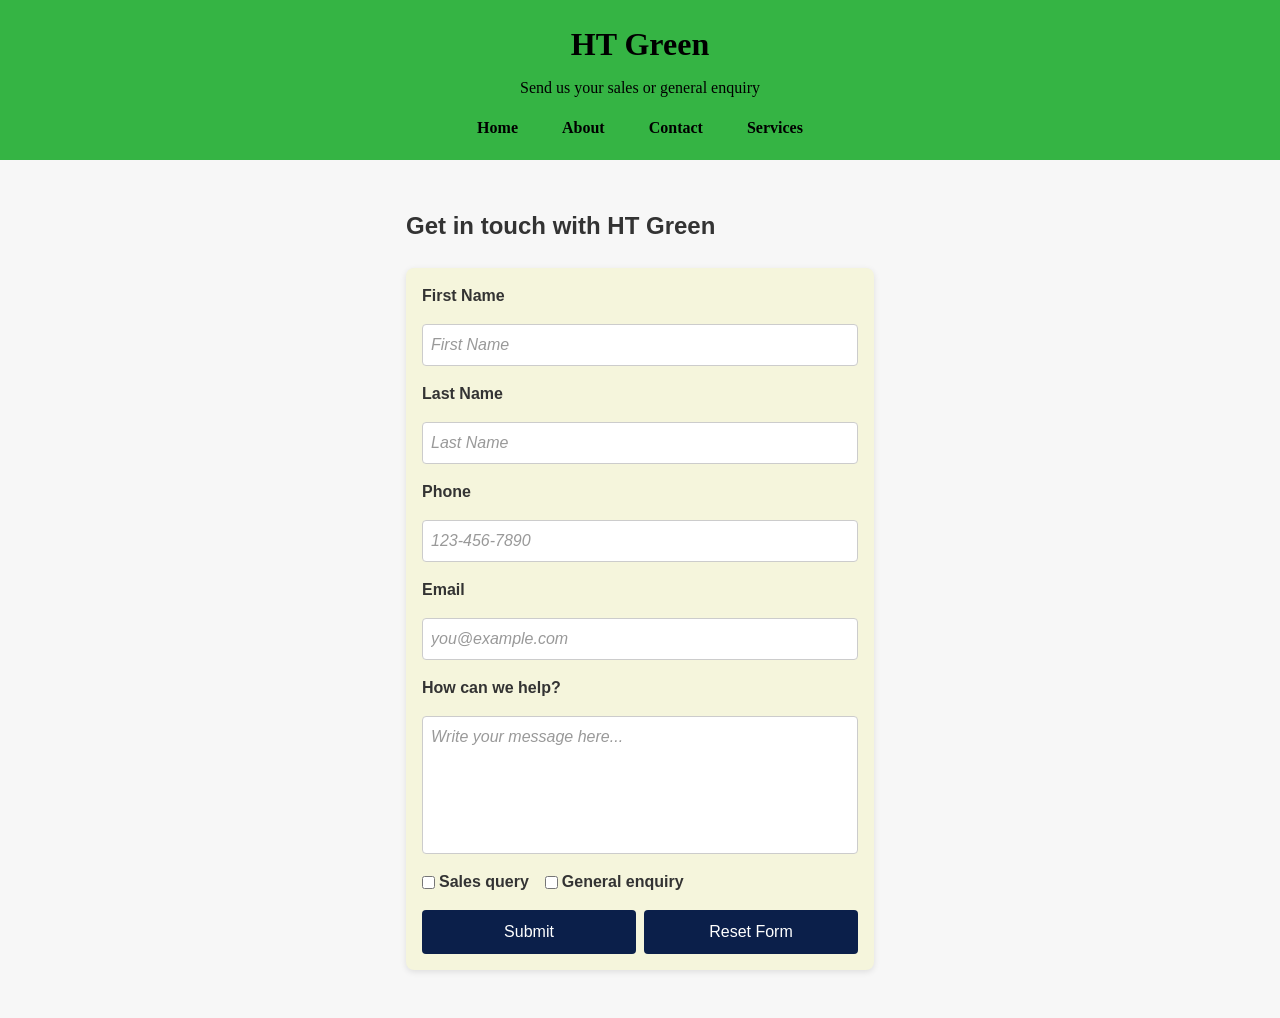
<file: index.html>
<!DOCTYPE html>
<html lang="en">
<head>
    <meta charset="UTF-8">
    <meta name="viewport" content="width=device-width, initial-scale=1.0">
    <title>HT Green Contact</title>

    <link rel="stylesheet" href="reset.css">
    <link rel="stylesheet" href="layout.css">
</head>
<body>

<header>
    <h1>HT Green</h1>
    <p>Send us your sales or general enquiry</p>

    <nav class="main-nav">
        <ul>
            <li><a href="#">Home</a></li>
            <li><a href="#">About</a></li>
            <li><a href="#">Contact</a></li>
            <li><a href="#">Services</a></li>
        </ul>
    </nav>
</header>

<div class="form-container">
    <h2>Get in touch with HT Green</h2>

    <form action="thanks.html" method="get" class="contact-form">

        <label for="firstName">First Name</label>
        <input type="text" id="firstName" name="firstName" placeholder="First Name" required>

        <label for="lastName">Last Name</label>
        <input type="text" id="lastName" name="lastName" placeholder="Last Name" required>

        <label for="phone">Phone</label>
        <input type="tel" id="phone" name="phone" placeholder="123-456-7890" inputmode="tel">

        <label for="email">Email</label>
        <input type="email" id="email" name="email" placeholder="you@example.com" required>

        <label for="comments">How can we help?</label>
        <textarea id="comments" name="comments" placeholder="Write your message here..." rows="5" required></textarea>

        <div class="checkbox-group">
            <label><input type="checkbox" name="enquiry" value="sales"> Sales query</label>
            <label><input type="checkbox" name="enquiry" value="general"> General enquiry</label>
        </div>

        <div class="form-buttons">
            <input type="submit" value="Submit">
            <input type="reset" value="Reset Form">
        </div>

    </form>
</div>

</body>
</html>
</file>
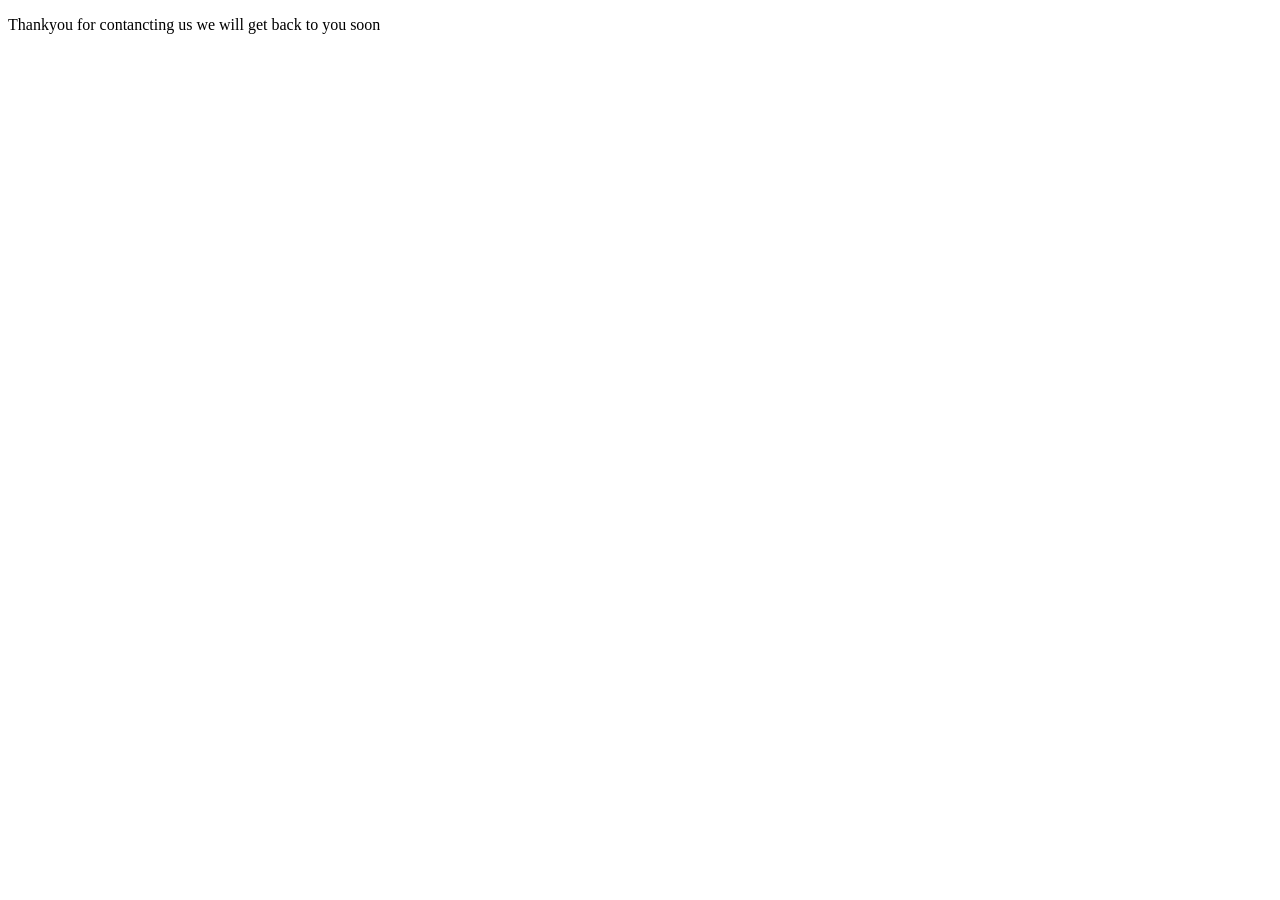
<file: thanks.html>
<!DOCTYPE html>
<html lang="en">
<head>
    <meta charset="UTF-8">
    <meta name="viewport" content="width=device-width, initial-scale=1.0">
    <title>Document</title>
</head>
<body>
    <p>Thankyou for contancting us we will get back to you soon</p>
</body>
</html>
</file>
<file: layout.css>
/* ===============================
   Base / Global Styles
================================= */
html {
    font-size: 16px;
}

body {
    font-family: Arial, sans-serif;
    background-color: #f7f7f7;
    margin: 0;
    padding: 0;
    color: #333;
    line-height: 1.5;
}

/* ===============================
   Header
================================= */
header {
    text-align: center;
    background-color: #35b444;
    color: #000;
    padding: 1.25em;
    font-family: Georgia, serif;
}

header h1 {
    margin: 0 0 0.25em 0;
    font-size: 2rem;
}

header p {
    margin: 0;
    font-size: 1rem;
}

/* ===============================
   Navigation
================================= */
.main-nav ul {
    list-style: none;
    display: flex;
    justify-content: center;
    gap: 1.25em;
    padding: 0;
    margin: 1em 0 0 0;
}

.main-nav li {
    display: inline-block;
}

.main-nav a {
    text-decoration: none;
    color: #000;
    font-weight: bold;
    padding: 0.5em 0.75em;
    transition: background-color 0.3s ease;
    border-radius: 0.25em;
}

.main-nav a:hover {
    background-color: #f5f5dc;
}

/* ===============================
   Form Container
================================= */
.form-container {
    max-width: 500px;
    margin: 2em auto;
    padding: 1em;
}

.form-container h2 {
    text-align: left;
    font-size: 1.5rem;
    margin-bottom: 1em;
}

/* ===============================
   Contact Form
================================= */
.contact-form {
    display: flex;
    flex-direction: column;
    gap: 1em;
    padding: 1em;
    background-color: #f5f5dc;
    border-radius: 0.5em;
    box-shadow: 0 2px 6px rgba(0,0,0,0.1);
}

label {
    font-weight: bold;
}

input[type="text"],
input[type="email"],
input[type="tel"],
textarea {
    padding: 0.5em;
    border: 1px solid #ccc;
    border-radius: 0.25em;
    width: 100%;
    box-sizing: border-box;
    font-size: 1rem;
}

textarea {
    resize: none;
}

/* Checkbox group */
.checkbox-group {
    display: flex;
    gap: 1em;
    font-size: 1rem;
}

.checkbox-group label {
    display: flex;
    align-items: center;
    gap: 0.25em;
}

/* Buttons */
.form-buttons {
    display: flex;
    gap: 0.5em;
}

input[type="submit"],
input[type="reset"] {
    background-color: #0b1f4a;
    color: #fff;
    border: none;
    padding: 0.625em;
    border-radius: 0.25em;
    cursor: pointer;
    flex: 1;
    font-size: 1rem;
    transition: background-color 0.3s ease;
}

input[type="submit"]:hover,
input[type="reset"]:hover {
    background-color: #142d6e;
}

/* Focus state */
input:focus,
textarea:focus {
    outline: none;
    border-color: #0b1f4a;
    box-shadow: 0 0 5px rgba(11,31,74,0.5);
}

/* Placeholder styling */
input::placeholder,
textarea::placeholder {
    color: #999;
    font-style: italic;
}

/* ===============================
   Media Queries (Mobile)
================================= */
@media screen and (max-width: 768px) {
    header h1 {
        font-size: 1.5rem;
    }

    .main-nav ul {
        flex-direction: column;
        align-items: flex-start;
        gap: 0.5em;
    }

    .main-nav li {
        display: block;
        width: 100%;
        border-bottom: 1px solid #000;
    }

    .main-nav a {
        display: block;
        padding: 0.5em 0;
    }

    .contact-form {
        width: 95%;
        padding: 1em;
        gap: 1.25em;
    }

    .checkbox-group {
        flex-direction: column;
    }
}
</file>
